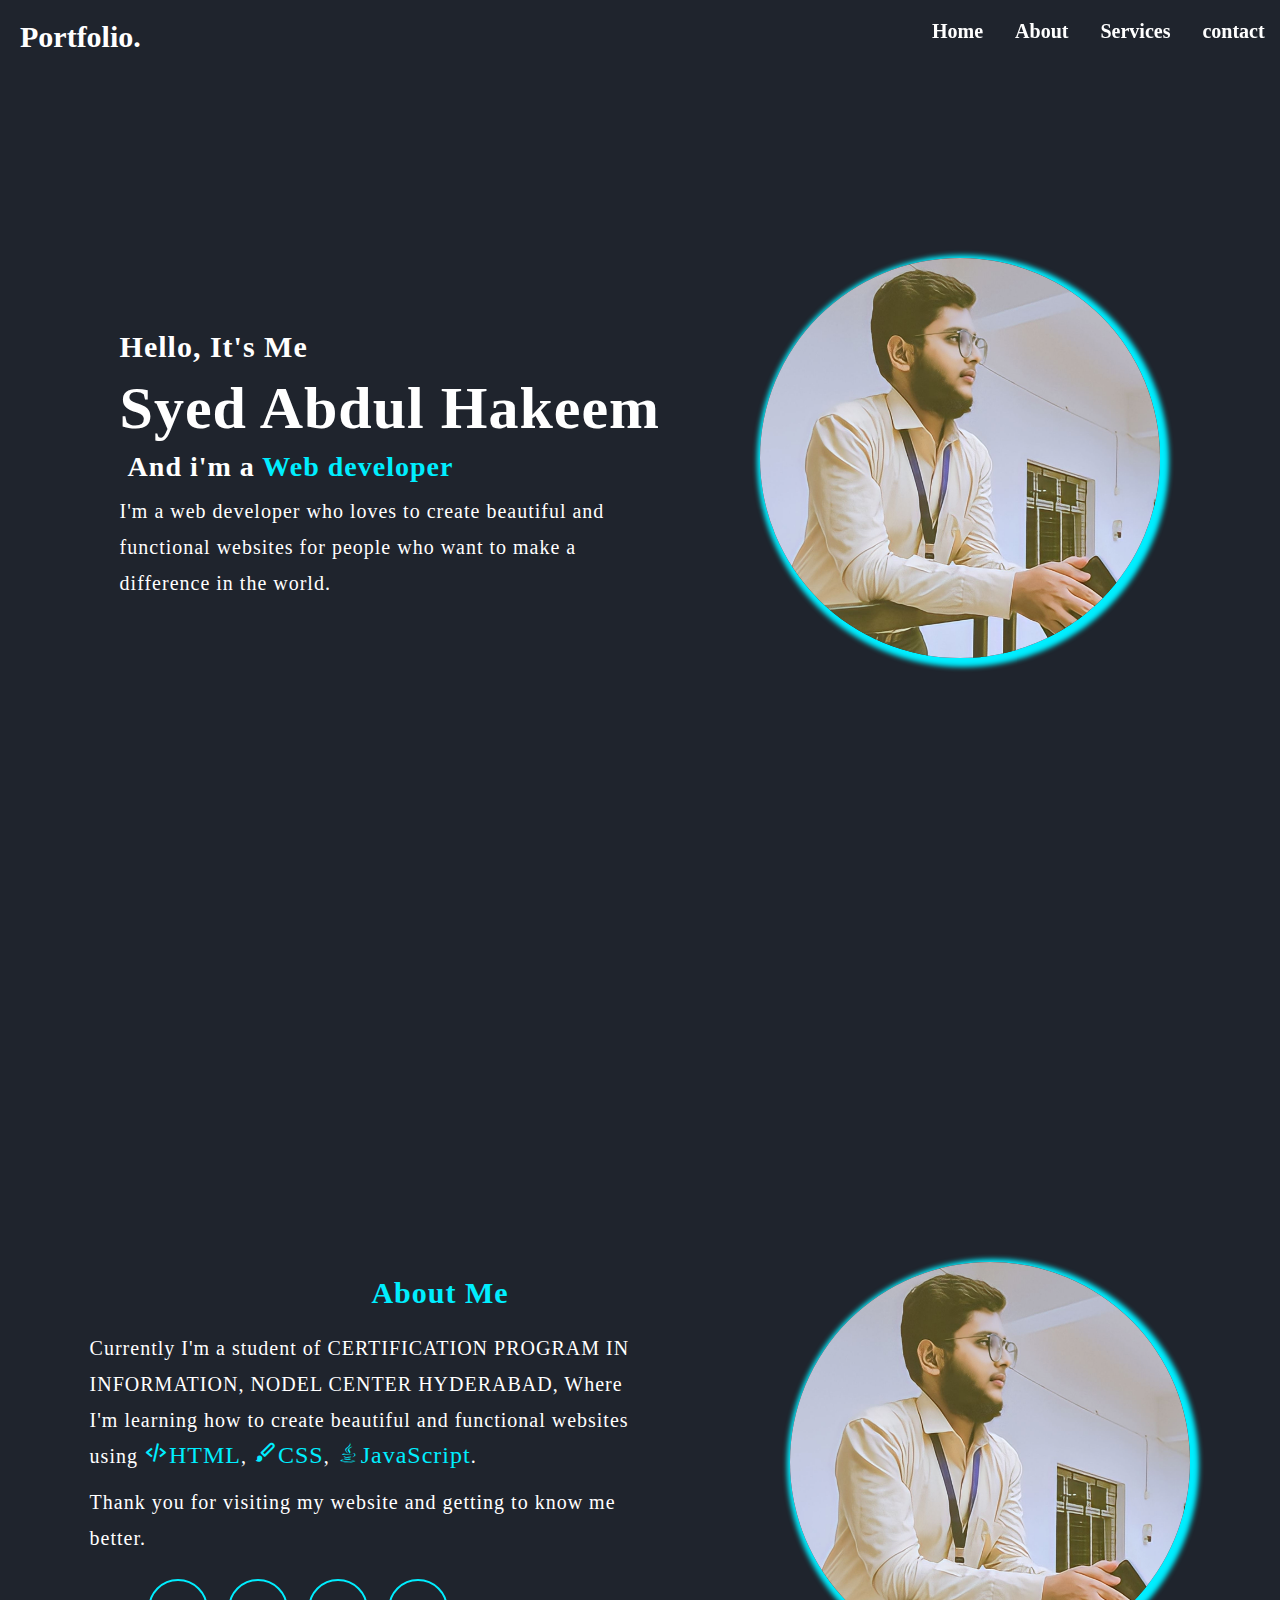
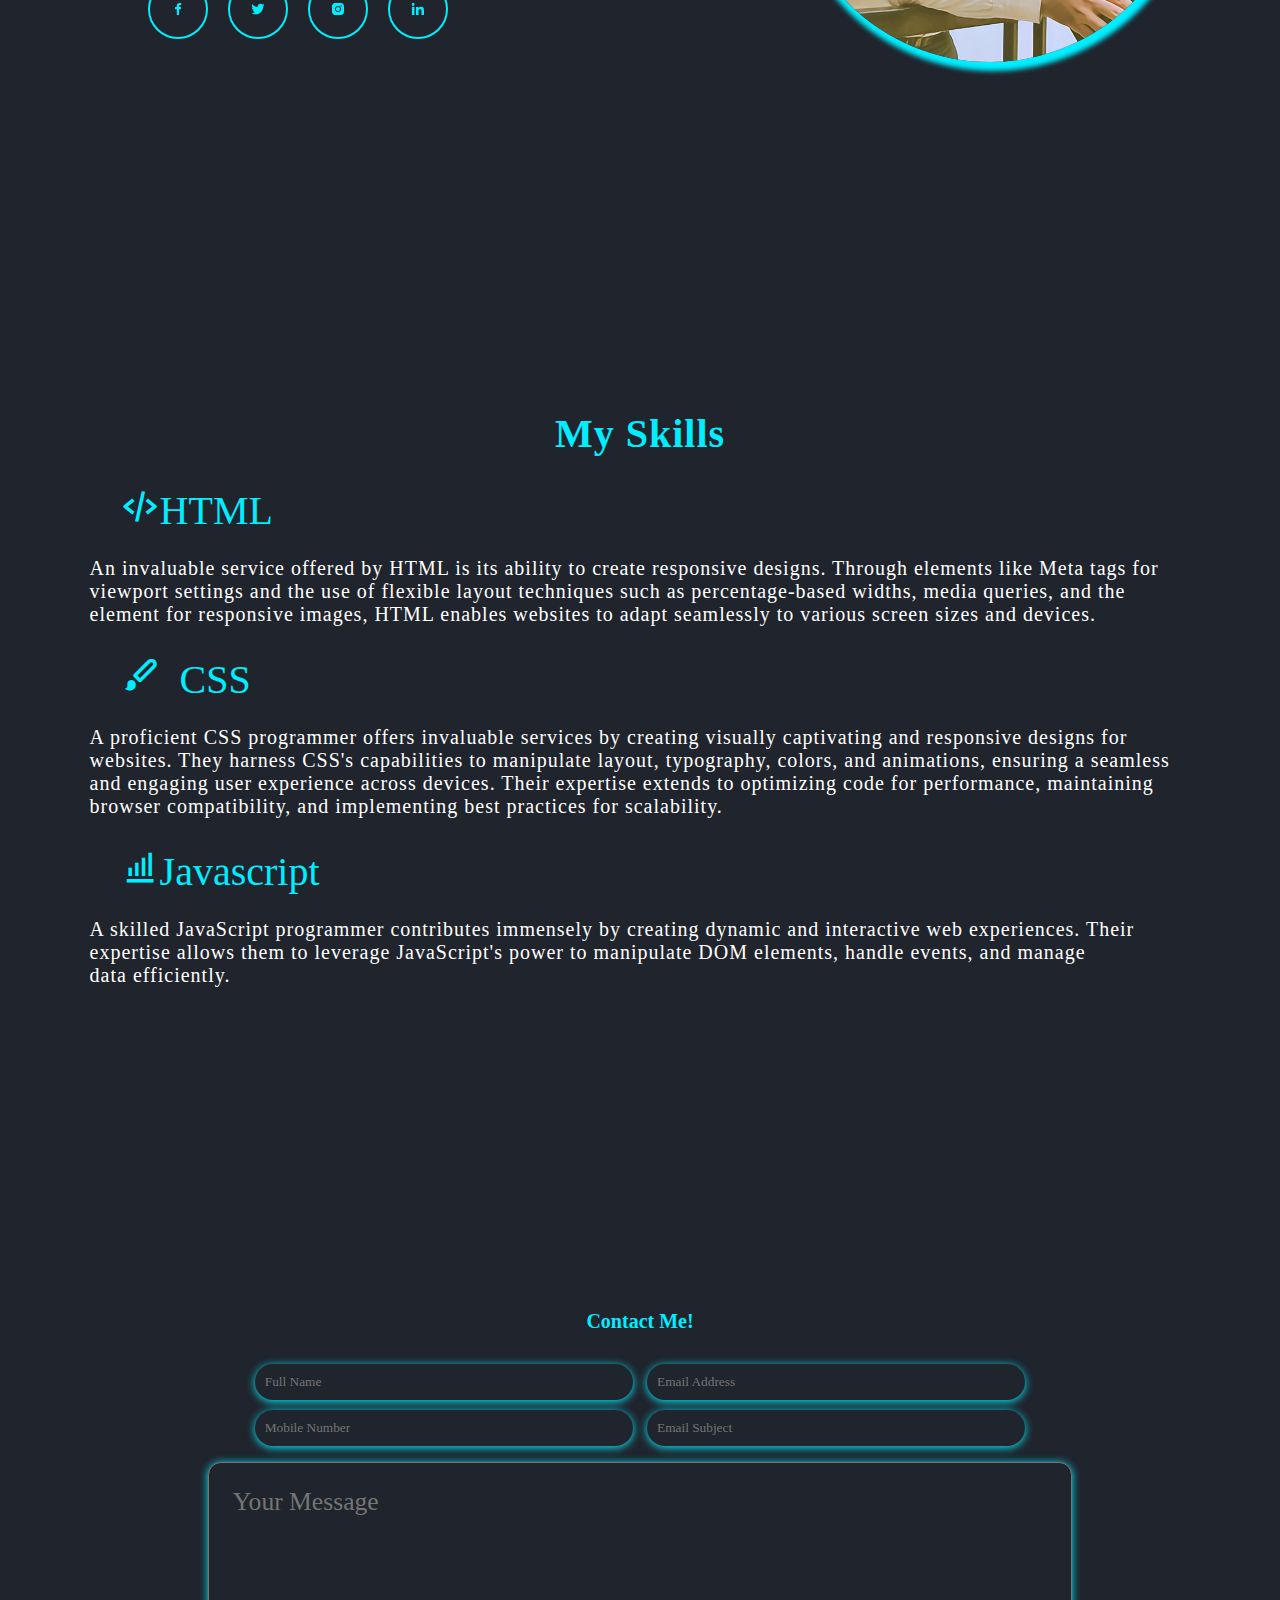
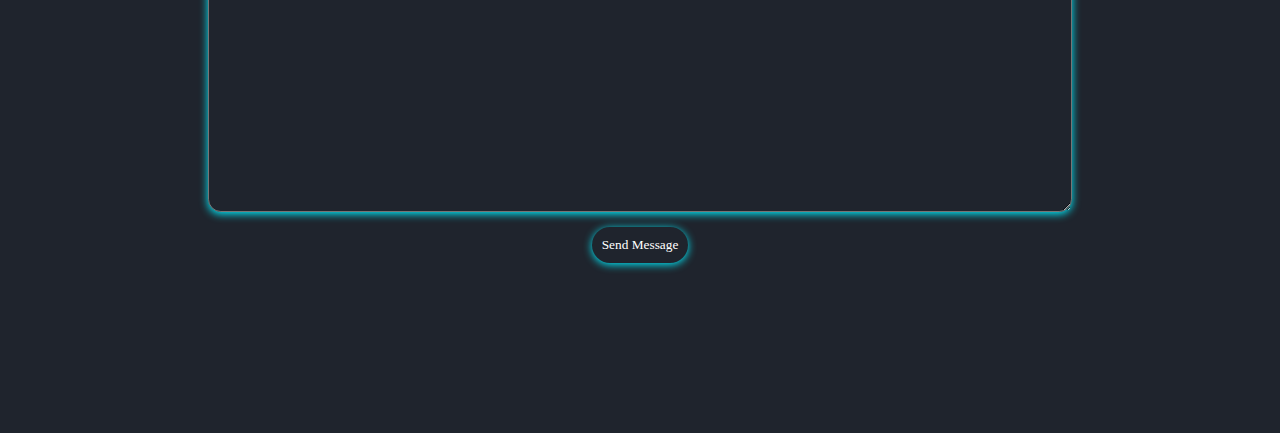
<file: index.html>
<!DOCTYPE html>
<html lang="en">

<head>
    <meta charset="UTF-8">
    <meta name="viewport" content="width=device-width, initial-scale=1.0">
    <title>cool portfolio</title>
    <link rel="stylesheet" href="style.css">
    <link href='https://unpkg.com/boxicons@2.1.4/css/boxicons.min.css' rel='stylesheet'>
</head>

<body>
    <header class="header" style="color:#1f242d ;">
        <a href="" class="logo">Portfolio.</a>
        <nav class="navbar">
            <a href="#home" >Home</a>
            <a href="#about">About</a>
            <a href="#services">Services</a>
            <a href="#contact">contact</a>
        </nav>
    </header>
  <section class="home" id="home">
    <div class="home-container" >

        <div class="home-content">
            <h2>Hello, It's Me</h2>
            <h1>Syed Abdul Hakeem </h1>
            <h3>And i'm a <span> Web developer</span></h3>
            <p>
                I'm a web developer who loves to create beautiful and functional websites
                for people who want to make a difference in the world.
            </p>

          
        </div>

        <div class="img">
            <img src="hakeem.jpg"  alt="">
        </div>
    </div>
  </section>

    
    <section class="about" id="about">
        <div class="about-content">
            <div>
                <h1 class="heading"><span>About Me</span></h1> 
                
                <p>Currently I'm a student of CERTIFICATION PROGRAM IN INFORMATION, NODEL CENTER HYDERABAD, Where I'm learning how to create
                    beautiful and functional websites using <i class='bx bx-code-alt'>HTML</i>, <i class='bx bxs-paint'>CSS</i>, <i class='bx bxl-java' >JavaScript</i>.
                </p>
               
               
                <p>Thank you for visiting my website and getting to know me better. 
                </p> 
                <div class="social-media">
                    <a href="https://www.facebook.com/"><i class='bx bxl-facebook'></i></a>
                    <a href=""><i class='bx bxl-twitter'></i></a>
                    <a href="https://www.instagram.com/farhaan3864?igshid=OGQ5ZDc2ODk2ZA== "><i
                            class='bx bxl-instagram-alt'></i></a>
                    <a href="#"><i class='bx bxl-linkedin'></i></a>
                    <br />
                   
                </div> 
            </div>
            <div class="img1">
                <img src="hakeem.jpg" alt="">
            </div>
        </div>
</section>
<section class="services" id="services">
    <h2><span>My Skills</span></h2>
    <div class="services-container">
        <div class="services-content">
           
            <h3><i class='bx bx-code-alt'>HTML</i></h3>
            <p>An invaluable service offered by HTML is its ability to create responsive designs. Through elements like Meta tags for viewport settings and the use of flexible layout techniques such as percentage-based widths, media queries, and the <picture> element for responsive images, HTML enables websites to adapt seamlessly to various screen sizes and devices.
           
        </div>
        <div class="services-content">
            <h3><i class='bx bxs-paint'>
            CSS</i></h3>
            <p>A proficient CSS programmer offers invaluable services by creating visually captivating and responsive designs for websites. They harness CSS's capabilities to manipulate layout, typography, colors, and animations, ensuring a seamless and engaging user experience across devices. Their expertise extends to optimizing code for performance, maintaining browser compatibility, and implementing best practices for scalability.</p>
            
        </div>
        <div class="services-content">
            <h3><i class='bx bx-bar-chart-alt'>Javascript</i></h3>
           
            <p>A skilled JavaScript programmer contributes immensely by creating dynamic and interactive web experiences. Their expertise allows them to leverage JavaScript's power to manipulate DOM elements, handle events, and manage data efficiently.</p>
           
        </div>
    </div>
</section>
<section class="contact" id="contact">
    <h2 class="heading"><span>Contact Me!</span></h2>

    <form action="#">
        <div class="input-box">
            <input type="text" placeholder="Full Name">
            <input type="email" placeholder="Email Address">
        </div>
        <div class="input-box">
            <input type="number" placeholder="Mobile Number">
            <input type="text" placeholder="Email Subject">
        </div>
        <textarea name="" id="" cols="30" rows="10" placeholder="Your Message"></textarea><br>
        <input type="submit" value="Send Message" class="btn">
    </form>
</section>

</body>

</html>
</file>
<file: style.css>
*{
    margin: 0;
    padding: 0;
    box-sizing: border-box;
    font-family:'Times New Roman', Times, serif;
}
body{
    background-color: #1f242d;
  
    color: white;
}
section  {
    min-height: 100vh;
    padding: 10rem 7% 2rem;
}
.header{
    display: flex;
    justify-content: space-between;
    padding: 25px 10%;
}
.logo{
    left: 0;
    top: 0;
    width: 100%;
    color: #fff;
    text-decoration: none;
    font-weight: 600;
    font-size: 30px;
    cursor: default;
    position: fixed;
    background-color: #1f242d;
    padding: 20px;
}
.navbar {
    left: 70%;
    padding: 20px;
    text-align: right ;
    display: flex;
    position: fixed;
    top: 0;
    width: 200px;
    background-color: #1f242d;
    z-index: 100;
  
 }
.navbar a{
    font-size: 20px;
    text-decoration: none;
    color: #fff;
    padding: 0px 16px;
    font-weight: 600;
    transition: 0.8s all;
}
.navbar a:hover{
  
    color: #0ef;
}
.home-container{
   
    justify-content: center;
    display: flex;
    padding: 30px ;
    align-items: center;
    cursor:default;
    height: 500px;
 
}
.home-content h2{
    font-size: 30px;
    font-weight: 700;
    margin: 10px 0;
    letter-spacing: 1px;
}
.home-content h1{
    font-size: 60px;
    letter-spacing: 1px;
    font-weight: 800;
    
}
.home-content h3 span{
    color: #0ef;
}
.home-content h3{
    margin: 8px;
    justify-content: space-between;
    font-size: 28px;
    letter-spacing: 1px;
}
.home-content p{
    line-height: 1.8;
    letter-spacing: 1px;
    margin-top: 10px;
    max-width: 80%;
    font-size: 20px
    
}

.img>img {
    height:400px;
    left: 10px;
    border: none; 
    
    border-radius: 50%;
    box-shadow: 3px 3px 5px 6px #0ef;
}
.about{
    display: flex;
    cursor: default;
}
.about-content{
      display: flex;
    justify-content: center;
    align-items: center;
}
.about-content h1{
    font-size: 30px;
    font-weight: 700;
    padding: 10px;
    margin: 10px;
    letter-spacing: 1px;
    text-align: center;
    align-items: center;
   
}
.about-content h1 span{
    color: #0ef;
}
.about-content h3{
    margin: 8px;
    justify-content: space-between;
    font-size: 28px;
    letter-spacing: 1px;
}
.about-content p{
    line-height: 1.8;
    letter-spacing: 1px;
    margin-top: 10px;
    max-width: 80%;
    font-size: 20px;
}
.about-content p i{
    color: #0ef;
    font-size: 24px; 
}

.img1 img {
    height:400px;
    left: 10px;
    border: none; 
    
    border-radius: 50%;
    box-shadow: 3px 3px 5px 6px #0ef;
}
.social-media i{
    position: relative;
    border: 2px solid #0ef;
    padding: 20px;
    border-radius: 50%;
    color: #0ef;
    margin:3px 8px ;
   
}
.social-media i:hover{
    box-shadow: 0 0 20px #0ef;
}

.social-media{
    z-index: 99;
    margin: 10px 10px 20px 40px;
    padding: 10px;
}

.services h2{
    font-size: 40px;
    text-align: center;
    letter-spacing: 1px;
    align-items: center;
}
.services h3{
    line-height: 1.5px;
    margin: 20px;
    padding: 10px;
}
.services-content p{
    font-size: 20px;
    letter-spacing: 1px;

}
span{
    color: #0ef;
}
.services-content i{
    color: #0ef;
    font-size: 40px;
}
.contact {
    min-height: auto;
    padding-bottom: 7rem;
}

.contact h2 {
    text-align: center;
    font-size: 20px;
}
.contact form {
    text-align: center;
    max-width: 70rem;
    margin: 1rem auto;
    margin-bottom: 3rem;
    align-items: center;
    padding: 10px;
}

.contact form .input-box input {
    width: 35%;
    box-shadow: 0 .1rem .5rem #0ef;
    padding: 10px;
    margin: 5px;
    background-color: #1f242d;
    color: #fff;
    border-radius: 20px;
    border: none;
  
}
.contact form textarea {
    width: 80%;
    padding: 1.5rem;
    font-size: 1.6rem;
    border-radius: .8rem;
    margin: .7rem 0;
    box-shadow: 0 .1rem .5rem #0ef;
    align-items: center;
    background-color: #1f242d;
    color: #595d62;

}
.contact form .btn {     
    cursor: pointer;
    padding: 10px;
    box-shadow: 0 .1rem .5rem #0ef;
    color: white;
    border-radius: 20px;
    border: none;
    background-color: #1f242d;
}
</file>
